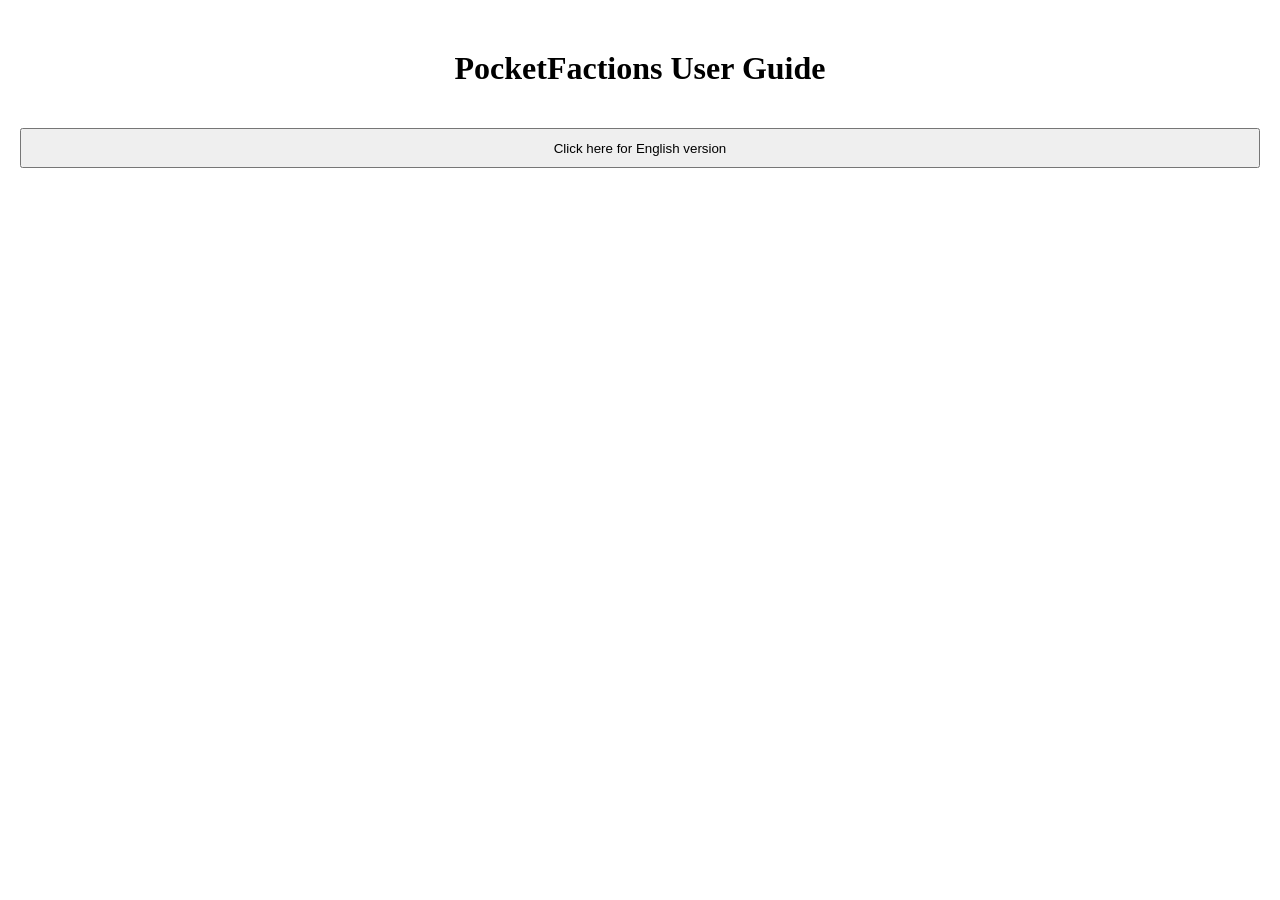
<file: index.html>
<!DOCTYPE html>
<html lang="en">
<head>
	<meta charset="UTF-8">
	<title>PocketFactions Guide</title>
	<style>
		body{
			margin: 50px 20px;
		}
		button{
			height:     40px;
			width:      100%;
			margin-top: 20px;
		}
	</style>
</head>
<body>
<h1 align="center">PocketFactions User Guide</h1>
<button onclick="window.top.location = 'en/';">Click here for English version</button>
</body>
</html>
</file>
